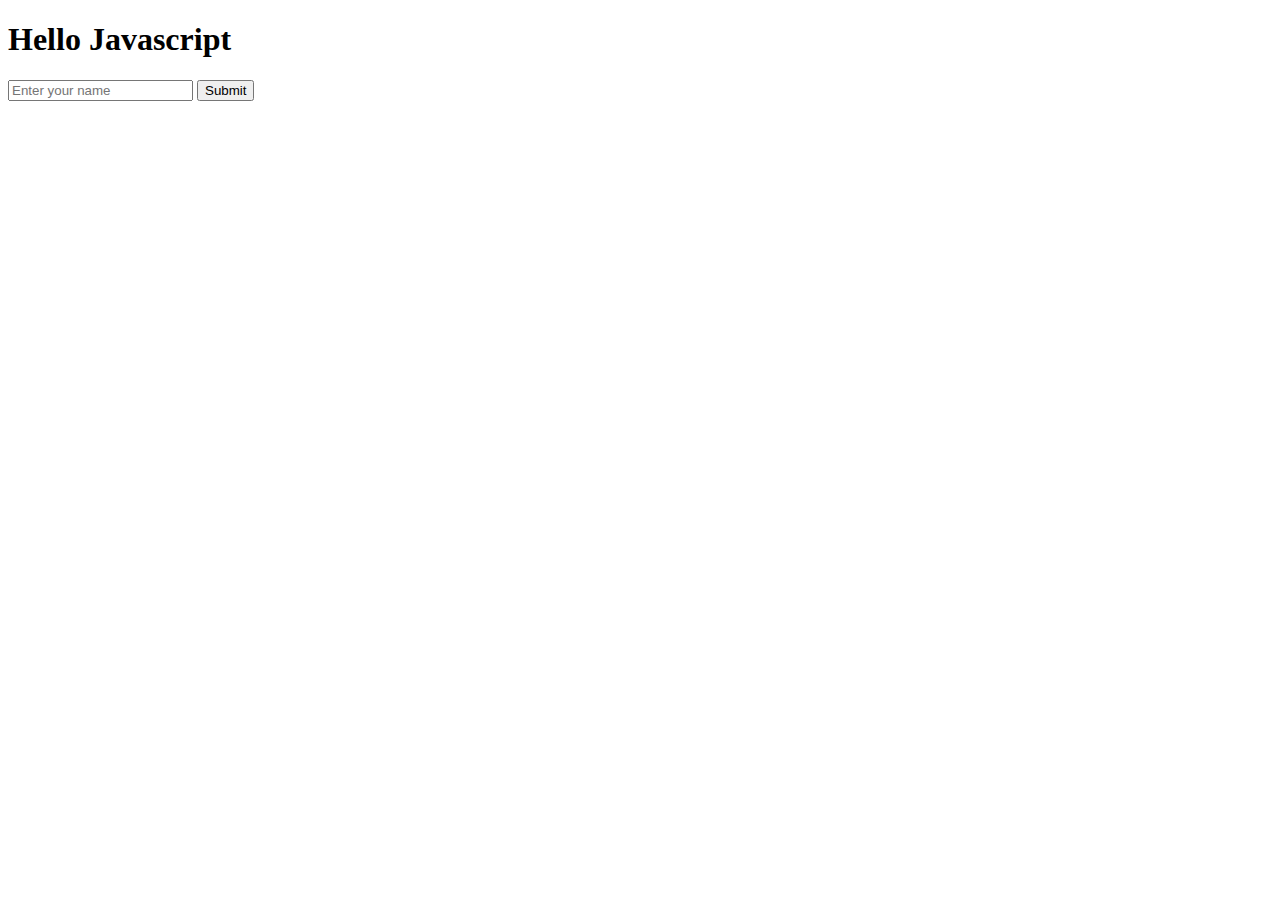
<file: index.html>
<!DOCTYPE html>
<html lang="en">
<head>
  <meta charset="UTF-8">
  <title>Javascript Intro</title>
</head>
<body>
  <h1>Hello Javascript</h1>

  <form>
    <input type="text" id="name" placeholder="Enter your name">
    <button onclick="submitForm()" type="button">Submit</button>
  </form>

  <script src="index.js"></script>

</body>
</html>
</file>
